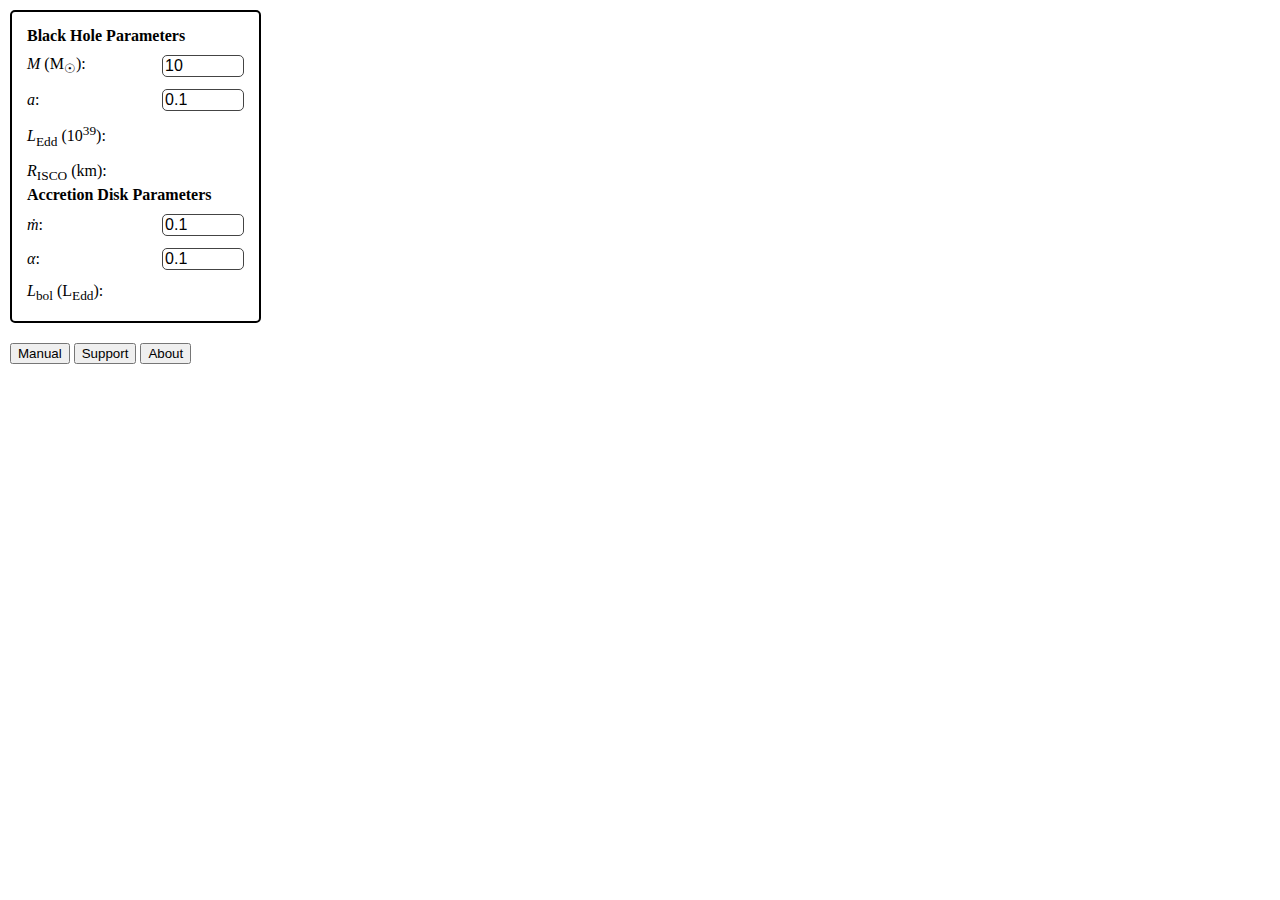
<file: public/index.html>
<!DOCTYPE html>
<html lang="en">

<head>
    <meta charset="UTF-8">
    <meta name="viewport" content="width=device-width, initial-scale=1.0">
    <meta name="description" content="Accretion disk simulator">
    <title>Accretion Disks</title>
    <link rel="stylesheet" href="./styles/style.css">
    <link rel="stylesheet" href="./styles/tooltip.css">
    <link rel="icon" type="image/x-icon" href="/icons/favicon.png">
    <style>

    </style>
</head>

<body>
    <div class="main-container">
        <!-- Left Menus -->
        <div class="menu-container">
            <!-- Parameters Menu -->
            <div class="menu">
                <div class="menu-section">
                    <label><strong>Black Hole Parameters</strong></label>
                    <div class="menu-row">
                        <div for="input-mass" class="tooltip"><i>M</i> (M<sub>☉</sub>):
                            <span class="tooltiptext" id="tooltip-mass"></span>
                        </div>
                        <input type="number" min="2" step="1" max="100" value="10" id="input-mass">
                    </div>
                    <div class="menu-row">
                        <div for="input-spin" class="tooltip"><i>a</i>:
                            <span class="tooltiptext" id="tooltip-spin"></span>
                        </div>
                        <input type="number" min="0" step="0.1" max="0.998" value="0.1" id="input-spin">
                    </div>

                    <div class="menu-row">
                        <div for="eddington-luminosity" class="tooltip"><i>L</i><sub>Edd</sub> (10<sup>39</sup>):
                            <span class="tooltiptext" id="tooltip-eddington-luminosity"></span>
                        </div>
                        <label id="eddington-luminosity"></label>
                    </div>

                    <div class="menu-row">
                        <div for="isco-radius" class="tooltip"><i>R</i><sub>ISCO</sub> (km):
                            <span class="tooltiptext" id="tooltip-isco-radius"></span>
                        </div>
                        <label id="isco-radius"></label>
                    </div>
                </div>


                <div class="menu-section">
                    <label><strong>Accretion Disk Parameters</strong></label>

                    <div class="menu-row">
                        <div for="input-mdot" class="tooltip"><i>&#7745;</i>:
                            <span class="tooltiptext" id="tooltip-mdot"></span>
                        </div>
                        <input type="number" min="0.001" step="0.1" max="10000" value="0.1" id="input-mdot">
                    </div>
                    <div class="menu-row">
                        <div for="input-alpha" class="tooltip"><i>&#945;</i>:
                            <span class="tooltiptext" id="tooltip-alpha"></span>
                        </div>
                        <input type="number" min="0" step="0.1" max="1" value="0.1" id="input-alpha">
                    </div>

                    <div class="menu-row">
                        <div for="total-luminosity" class="tooltip"><i>L</i><sub>bol</sub> (L<sub>Edd</sub>):
                            <span class="tooltiptext" id="tooltip-total-luminosity"></span>
                        </div>
                        <label id="total-luminosity"></label>
                    </div>
                         <!--                <div class="menu-row">
                       <div for="input-advection" class="tooltip">Advection:
                            <span class="tooltiptext" id="tooltip-advection"></span>
                        </div>
                        <input type="checkbox" id="input-advection">
                    </div>-->
                </div>
            </div>


            <div class="buttons-container">
                <button id="manual-button" class="banner-button">Manual</button>
                <button id="donate-button" class="banner-button">Support</button>
                <button id="about-button" class="banner-button">About</button>
            </div>

        </div>
        <!-- Right Plot -->
        <div class="plot-area-wrapper">
            <div class="plot-container" id="H_R"></div>
        </div>

    </div>

    <script type="module" src="./src/app.js"></script>

</body>

</html>
</file>
<file: public/styles/style.css>
body {
            /* Top margin with the browser menu */
            min-height: 100vh;
            height: 100vh;
            margin:0;
            background-color: white;
        }

        .main-container {
            display: flex;
            flex-direction: row;
            align-items: flex-start; /* stick content to the top */
            height: 100%;
            justify-content: space-between; /* spread items across the width with the menus on the sides*/
            /* Left menu + Main content + menu */
            gap: 5px;
            overflow-x: hidden;
            padding: 10px; /* space between the borders and the inner childs i.e. the menu to the left top and the right plot to the right and bottom*/
            box-sizing: border-box;
        }

        .menu {
            display: flex;
            flex-direction: column;
            justify-content: center;
            align-items: center;
            padding: 15px;
            /* spacing between elements and "walls" of menu */
            border: 2px solid black;
            border-radius: 5px;
            background-color: white;
            /* Full width of the column */
            box-sizing: border-box;
            /* Include padding and border in the element's total width, makes both menus appear equally "wide" */
        }

        .menu-container {
            flex:1;
            display: flex;
            flex-direction: column;
            color: black;
            gap: 20px;

            /* Vertical space between menus */
        }

        .menu-section {
            display: flex;
            flex-direction: column;
            gap: 10px;
            /* Space between inputs */
            width: 100%; /* needed*/
        }

        .label-body {
            display: flex;
            flex-direction: row;
            align-items: center;
            gap: 10px;
            /* Space between inputs */
            width: 100%;
            white-space: nowrap;
            /* Prevent label text from wrapping */
        }

        .menu-row {
            display: flex;
            flex-direction: row;
            justify-content: space-between;
            gap: 10px;
            /* Horizontal spacing between label and input */
            align-items: center;
            margin-bottom: 2px;
        }

        .menu label {
            font-size: 16px;
            /* Size of all the labels inside the menu */
            font-style: bold;
            width: 30%;
            white-space: nowrap;
            /* Prevent label text from wrapping */
        }

                /* Right-side plot area expands */
        .plot-area-wrapper {
            flex: 4; /* Occupy all remaining space */
            display: flex;
            flex-direction: row; /* Stack plots vertically */
            padding: 0px; 
            overflow: auto; /* Allow vertical scrolling if plots exceed height */
            gap: 10px;
        }

                /* Right-side plot area expands */
        .plot-container {
            width: 100%;
            display: flex;
            padding: 0px; /* space between plots */
            overflow: hidden; /* Clips any content that might exceed boundaries */
            box-sizing: border-box;
        }

         /* Ensure Plotly's internal div uses available space */
        .plotly-graph-div {
            width: 100% !important;
            height: 100% !important;
        }

        #buttonWrapper {
            position: absolute;
            width: 30px;
            top: 5px;
            right: 5px;
          }
          input[type="button"] {
            padding: 5px;
            width: 30px;
            margin: 0px 0px 2px 0px;
          }

          button:enabled {
            cursor:pointer
          }

          button:disabled {
            cursor:auto;
          }


        /* Close Button */
        .close-btn {
            top: 0px;
            left: 0px;
            background: none;
            border: none;
            color: white;
            font-size: 30px;
            z-index: 10;
        }

        .close-btn:hover {
            color: #f00;
        }

        .hidden {
            display: none;
            position: absolute;
            top: 0;
            left: 0;
        }

        input[type="color"]:hover {
            transform: scale(1.1);
        }
        input[type="color"] {
            cursor: pointer;
        }

        .menu input,
        .menu select {
            font-size: 16px;
            /* Size of the input font */
            /*padding: 5px;*/
            border: 1px solid #444;
            border-radius: 5px;
            background-color:white;
            color: black;
            width: 35%;
        }

        .menu input:focus,
        .menu select:focus {
            outline: none;
            border-color: #666;
        }
        .menu input:disabled {
            background-color: #555;
            color: #888;
        }


        .menu-label {
            font-size: 20px;
            font-weight: bold;
            margin-bottom: 2px;
            margin-top: 20px;
        }

        .axis-label {
            font-size: 28px;
            width: 100%;
            height: 20px;
            color: black;
            text-align: center;
            justify-content: center;
            font-family: "DejaVu Sans";
        }
        button:disabled {
            cursor: auto;
        }

        button:enabled {
            cursor: pointer;
        }

        /* links */
        a {
            color: #00bfff;
            text-decoration: none;
            font-weight: bold;

        }
        a:visited {
            color:pink;
            text-decoration: none;
        }

        a:hover {
            color: #1e90ff;
            text-decoration: underline;
        }
</file>
<file: public/styles/tooltip.css>
.tooltip {
    cursor: "default";
    display: inline-block;
    position: relative;
    cursor: help;
  }

  .tooltip .tooltiptext {
    visibility: hidden;
    background-color: rgb(0, 0, 0, 0.8);
    width: 400px;
    color: white;
    font-size: 16px;
    padding: 10px 10px;
    text-align: center;
    border-radius: 6px;
    
    z-index: 1;
    position: absolute;
    left: 50%;
    margin-left: -60px;

    /* Fade in transition*/
    opacity: 0;
    transition: opacity 0.3s;

}

/* Tooltip arrow */
.tooltip .tooltiptext::after {
    content: "";
    position: absolute;
    top: 100%;
    left: 0%;
    margin-left: -5px;
    border-width: 5px;
    border-style: solid;
    border-color: #555 transparent transparent transparent;
  }

/* Show the tooltip text when you mouse over the tooltip container */
.tooltip:hover .tooltiptext {
    visibility: visible;
    opacity:1;
  }
</file>
